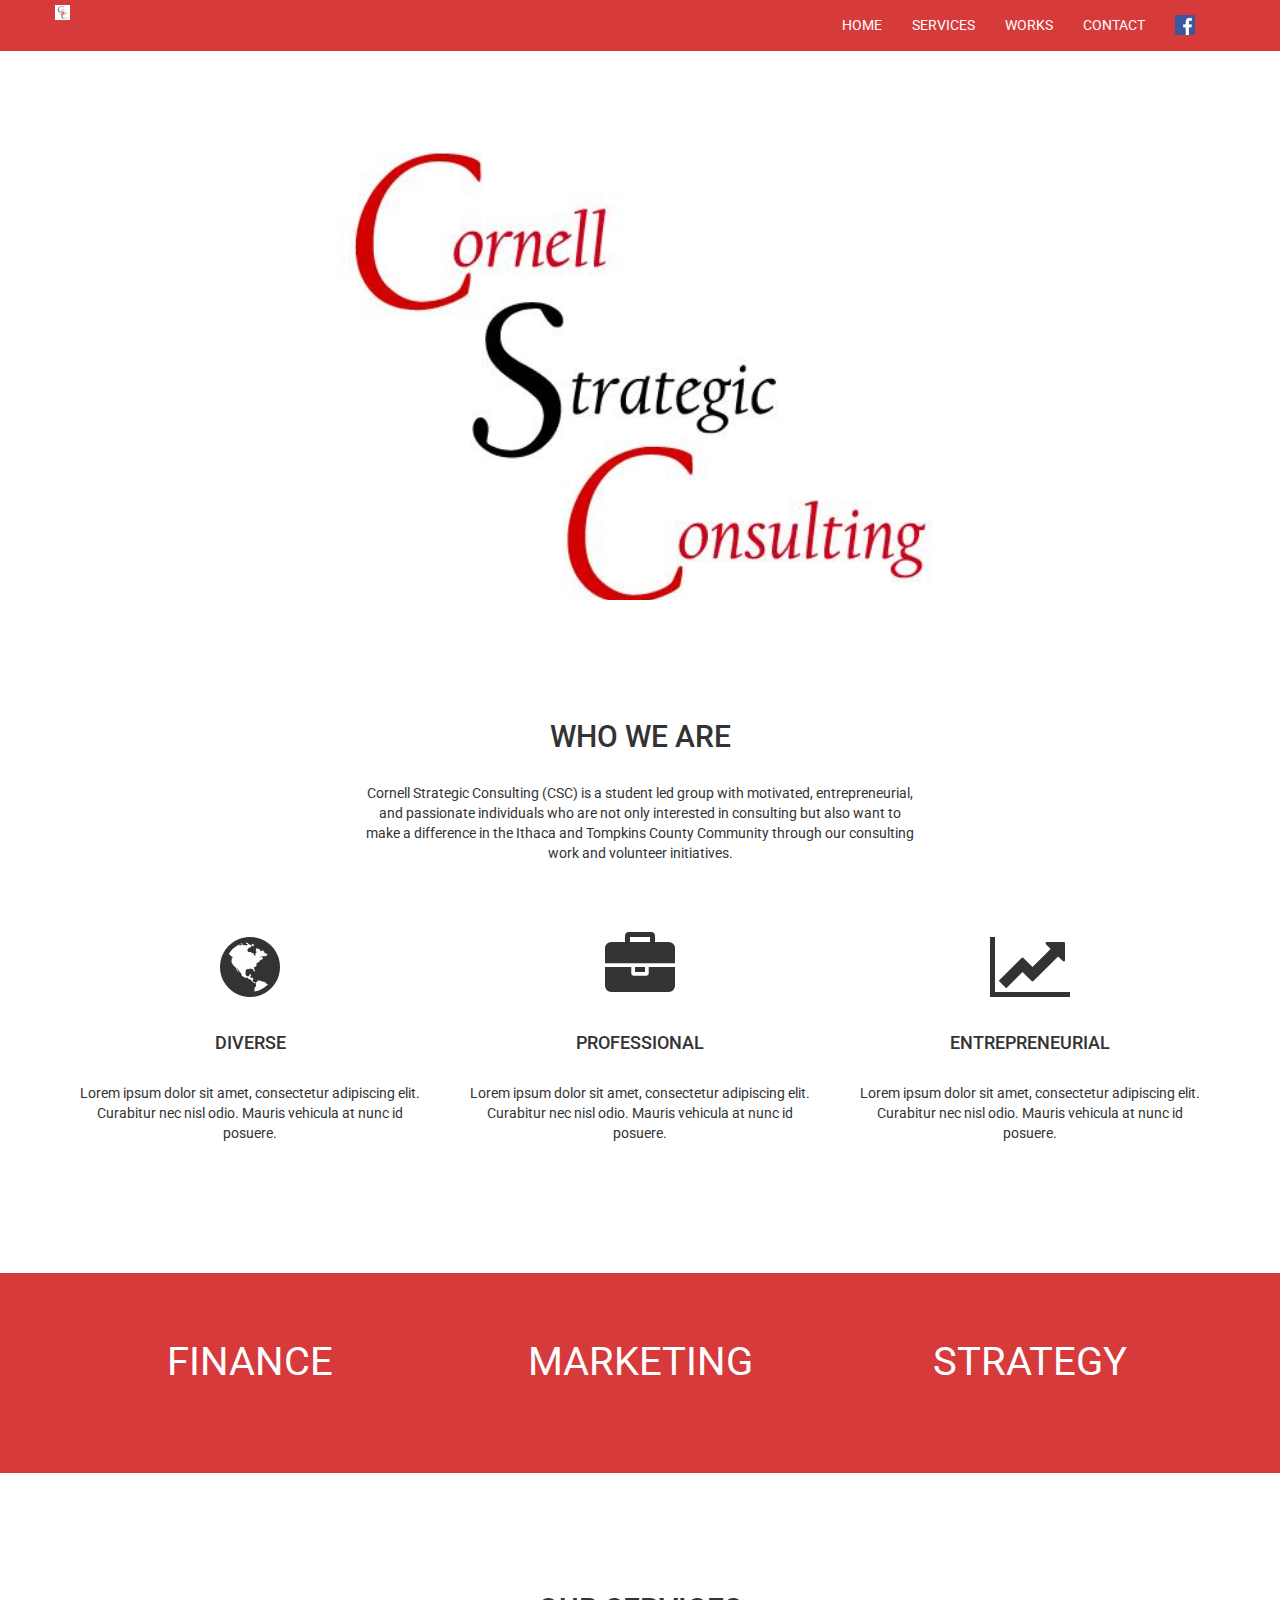
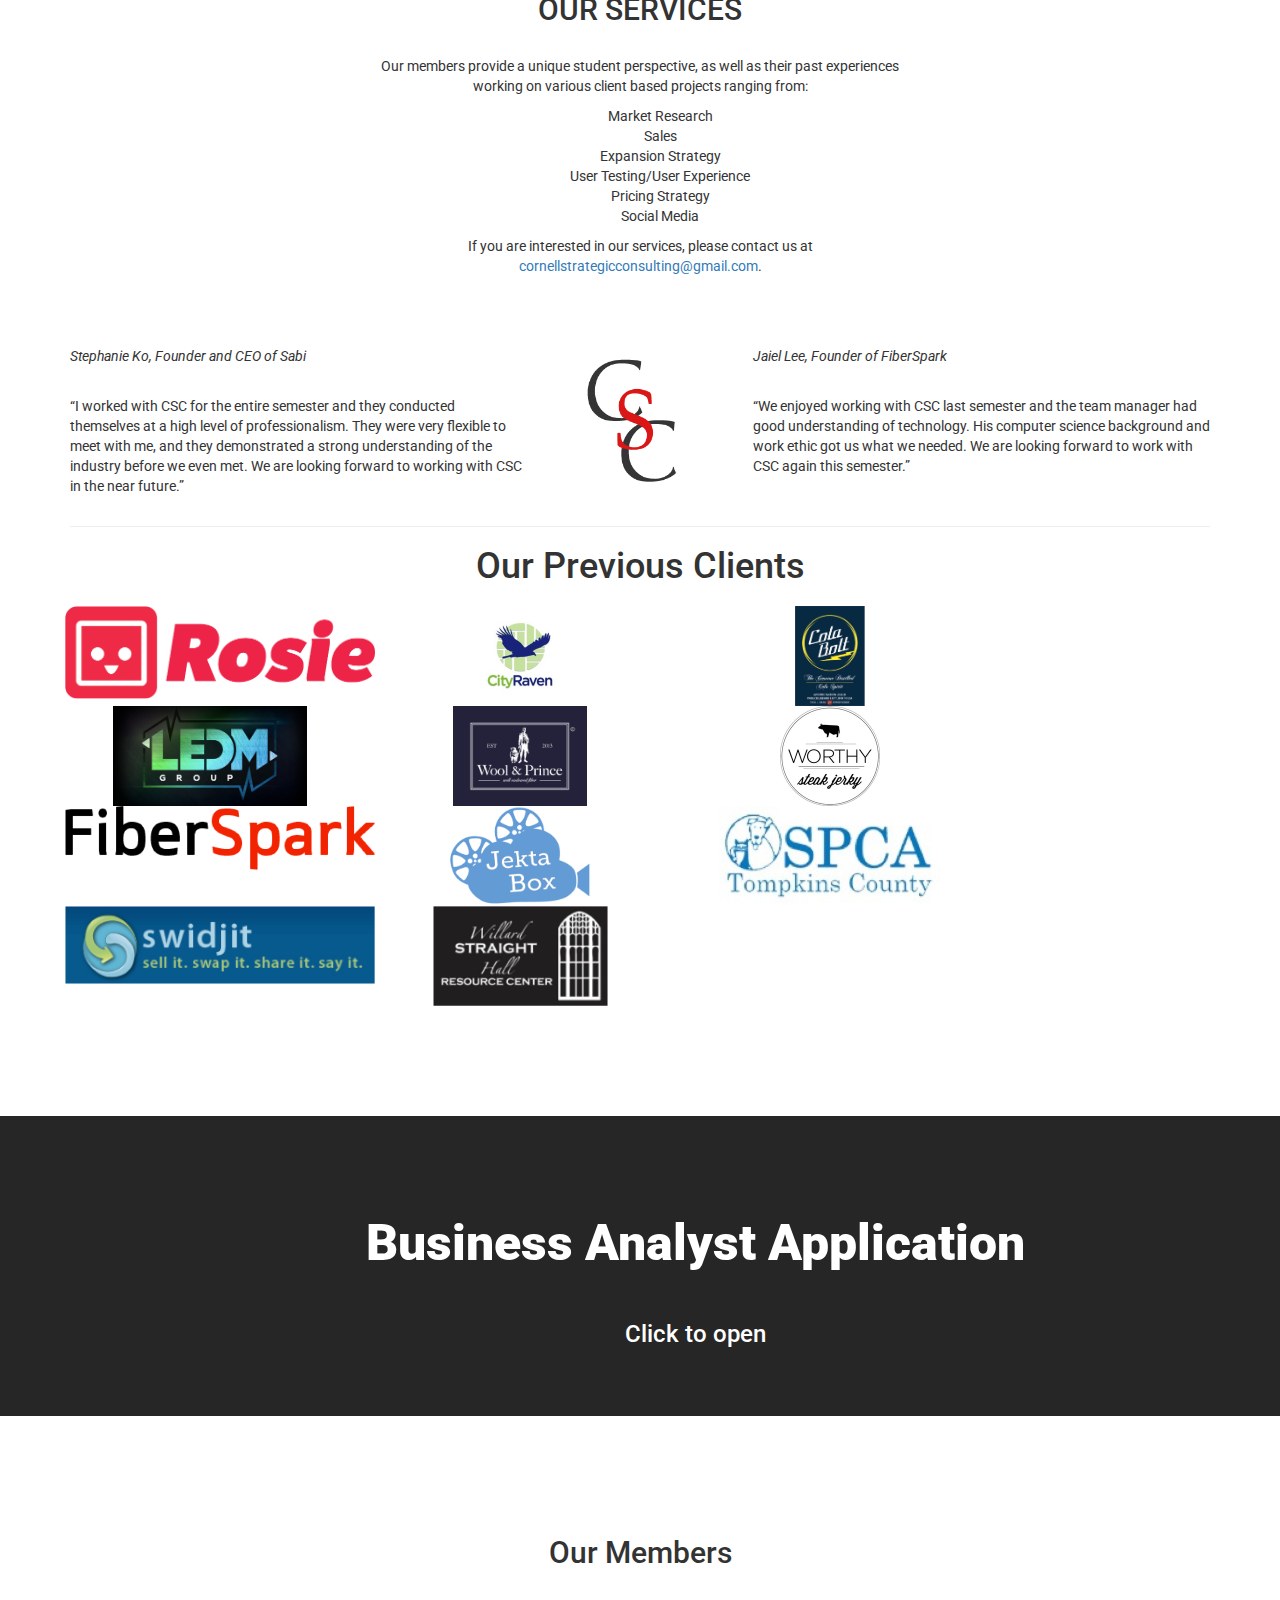
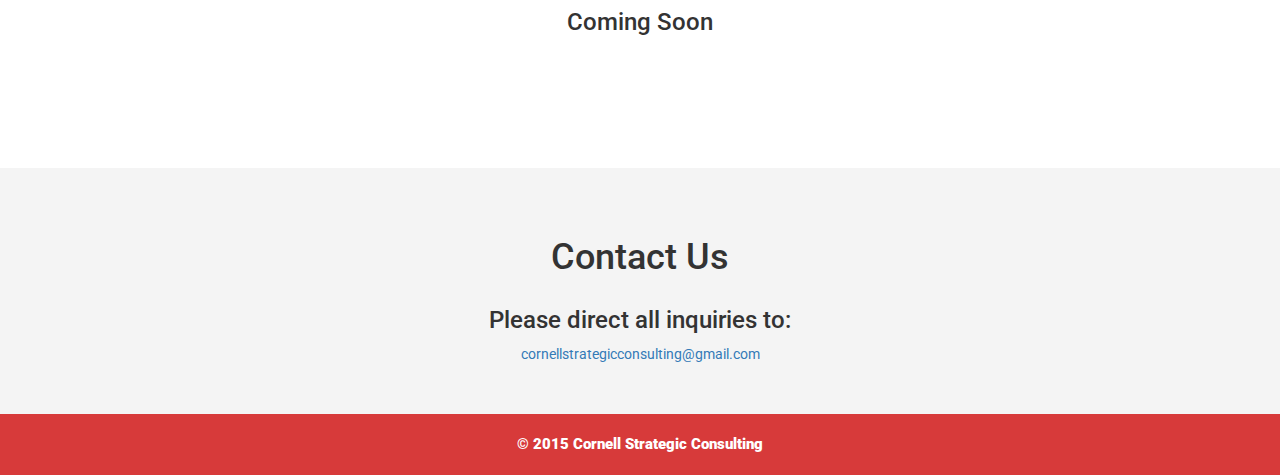
<file: index.html>
﻿<html>
<head>
    <meta charset="utf-8" />
    <meta name="viewport" content="width=device-width, initial-scale=1, maximum-scale=1" />
    <meta name="description" content="" />
    <meta name="author" content="" />
    <!--[if IE]>
        <meta http-equiv="X-UA-Compatible" content="IE=edge,chrome=1">
        <![endif]-->
    <title>Cornell Strategic Consulting</title>
    <!-- BOOTSTRAP STYLE SHEET -->
    <link href="assets/css/bootstrap.css" rel="stylesheet" />
    <!-- FONT AWESOME ICONS STYLE SHEET -->
    <link href="assets/css/font-awesome.css" rel="stylesheet" />
    <!-- CUSTOM STYLES -->
    <link href="assets/css/style.css" rel="stylesheet" />
	<!-- HTML5 Shiv and Respond.js for IE8 support of HTML5 elements and media queries -->
    <!-- WARNING: Respond.js doesn't work if you view the page via file:// -->
    <!--[if lt IE 9]>
        <script src="https://oss.maxcdn.com/libs/html5shiv/3.7.0/html5shiv.js"></script>
        <script src="https://oss.maxcdn.com/libs/respond.js/1.4.2/respond.min.js"></script>
    <![endif]-->


</head>
<body>
    <div class="navbar navbar-default navbar-fixed-top">
        <div class="container">
            <div class="navbar-header">
                <button type="button" class="navbar-toggle" data-toggle="collapse" data-target=".navbar-collapse">
                    <span class="icon-bar"></span>
                    <span class="icon-bar"></span>
                    <span class="icon-bar"></span>
                </button>
                <a class="navbar-brand" href="#">
                    <img src="assets/img/csc_short.png" alt="" class="img-responsive" />
                </a>
            </div>
            <div class="navbar-collapse collapse navbar-right scroll-me">
                <ul class="nav navbar-nav ">
                    <li><a href="#home">HOME</a></li>
                    <li><a href="#services">SERVICES</a></li>
                    <li><a href="#works">WORKS</a></li>
                    <li><a href="#contact">CONTACT</a></li>
                    <li><a href="https://www.facebook.com/CornellStrategicConsulting"><img src="assets/img/fb_logo.png"/></a></li>
                </ul>
            </div>

        </div>
    </div>
    <!-- NAVBAR CODE END -->
    <div id="home">
        

    </div>
    <!--HOME SECTION END  -->
    <section id="services">
        <div class="container">
            <div class="row text-center pad-bottom">
                <div class="col-md-6 col-md-offset-3 col-sm-6 col-sm-offset-3">
                    <h2 class="head-set">WHO WE ARE</h2>
                    <p>
                        Cornell Strategic Consulting (CSC) is a student led group with motivated, entrepreneurial, and passionate individuals who are not only interested in consulting but also want to make a difference in the Ithaca and Tompkins County Community through our consulting work and volunteer initiatives.
                    </p>
                </div>
            </div>
            <div class="row text-center">

                <div class="col-md-4 col-sm-4 col-xs-12">
                    <i class="fa fa-globe  fa-5x"></i>
                    <h4 class="head-set">DIVERSE</h4>
                    <p>
                        Lorem ipsum dolor sit amet, consectetur adipiscing elit.
                         Curabitur nec nisl odio. Mauris vehicula at nunc id posuere.
                    </p>
                </div>
                <div class="col-md-4 col-sm-4 col-xs-12">
                    <i class="fa fa-briefcase  fa-5x"></i>
                    <h4 class="head-set">PROFESSIONAL</h4>
                    <p>
                        Lorem ipsum dolor sit amet, consectetur adipiscing elit.
                         Curabitur nec nisl odio. Mauris vehicula at nunc id posuere.
                    </p>
                </div>
                <div class="col-md-4 col-sm-4 col-xs-12">
                    <i class="fa fa-line-chart  fa-5x"></i>
                    <h4 class="head-set">ENTREPRENEURIAL</h4>
                    <p>
                        Lorem ipsum dolor sit amet, consectetur adipiscing elit.
                         Curabitur nec nisl odio. Mauris vehicula at nunc id posuere.
                    </p>
                </div>
            </div>
        </div>
    </section>
    <!--SERVICES SECTION END  -->
    <div class="parallax-like">
        <div class="overlay">
            <div class="container">
                <div class="row text-center">
                    <div class="col-lg-4 col-md-4 col-sm-4">
                        <div>
                            <strong></strong>
                            <p>
                                FINANCE
                            </p>
                        </div>
                    </div>
                    <div class="col-lg-4 col-md-4 col-sm-4">
                        <div>
                            <strong></strong>
                            <p>
                                MARKETING
                            </p>
                        </div>
                    </div>
                    <div class="col-lg-4 col-md-4 col-sm-4 ">
                        <div>
                            <strong></strong>
                            <p>
                                STRATEGY
                            </p>
                        </div>
                    </div>

                </div>
            </div>
        </div>
    </div>
    <!-- BEGIN SERVICES -->
    <section id="works">
        <div class="container">
            <div class="row text-center pad-bottom">
                <div class="col-md-6 col-md-offset-3 col-sm-6 col-sm-offset-3">
                    <h2 class="head-set">OUR SERVICES</h2>
                    <p>
                        Our members provide a unique student perspective, as well as their past experiences working on various client based projects ranging from:
                    </p>
                    <ul>
                        <li>Market Research</li>
                        <li>Sales</li>
                        <li>Expansion Strategy</li>
                        <li>User Testing/User Experience</li>
                        <li>Pricing Strategy</li>
                        <li>Social Media</li>
                    </ul>
                    <p> 
                        If you are interested in our services, please contact us at <a href="mailto:cornellstrategicconsulting@gmail.com">cornellstrategicconsulting@gmail.com</a>.
                    </p>
                </div>
            </div>

            <div class="row" id="client_testimonials">
                <div class="col-md-5">
                    <p><i>Stephanie Ko, Founder and CEO of Sabi</i></p>
                    <br/>
                    <p>“I worked with CSC for the entire semester and they conducted themselves at a high level of professionalism.  They were very flexible to meet with me, and they demonstrated a strong understanding of the industry before we even met.  We are looking forward to working with CSC in the near future.”</p>
                </div>
                <div class="col-md-2">
                    <img src="assets/img/csc_short.png" id="csc_logo">
                </div>
                <div class="col-md-5">
                    <p><i>Jaiel Lee, Founder of FiberSpark</i></p>
                    <br/>
                    <p>“We enjoyed working with CSC last semester and the team manager had good understanding of technology. His computer science background and work ethic got us what we needed. We are looking forward to work with CSC again this semester.”</p>
                </div>
            </div>
            
            <hr>

            <div id="clientlogos">
                <h1>Our Previous Clients</h1>
                <div class="row">
                    <div class="col-md-4 logo-wrapper"><img src="assets/img/project_logos/Rosie.png" /></div>
                    <div class="col-md-4 logo-wrapper"><img src="assets/img/project_logos/City_Raven.jpg"/></div>
                    <div class="col-md-4 logo-wrapper"><img src="assets/img/project_logos/Cola_Bolt.png"/></div>
                </div>
                <div class="row">
                    <div class="col-md-4 logo-wrapper"><img src="assets/img/project_logos/LEDM_Group.png"></div>
                    <div class="col-md-4 logo-wrapper"><img src="assets/img/project_logos/Wool_and_Prince.jpg"></div>
                    <div class="col-md-4 logo-wrapper"><img src="assets/img/project_logos/Worthy_Jerky.png"></div>
                </div>
                <div class="row">
                    <div class="col-md-4 logo-wrapper"><img src="assets/img/project_logos/Fiberspark.png"></div>
                    <div class="col-md-4 logo-wrapper"><img src="assets/img/project_logos/Jekta_Box.png"></div>
                    <div class="col-md-4 logo-wrapper"><img src="assets/img/project_logos/SPCA.png"></div>
                </div>
                <div class="row">
                    <div class="col-md-6 logo-wrapper"><img src="assets/img/project_logos/Swidgit.png"></div>
                    <div class="col-md-6 logo-wrapper"><img src="assets/img/project_logos/WSHRC.png"></div>
                </div>
            <!--
                <div class="col-md-4 col-sm-4 ">
                    <div class="alert alert-info">
                        <img src="assets/img/1.jpg" class="img-responsive " alt="" />

                        <h3>Project Title Here</h3>
                        <h5><a href="#"><strong>Click Here</strong> </a>to go to the project</h5>
                    </div>

                </div>
                <div class="col-md-4 col-sm-4 ">
                    <div class="alert alert-danger">
                        <img src="assets/img/2.jpg" class="img-responsive " alt="" />

                        <h3>Project Title Here</h3>
                        <h5><a href="#"><strong>Click Here</strong> </a>to go to the project</h5>
                    </div>

                </div>
                <div class="col-md-4 col-sm-4 ">
                    <div class="alert alert-success">
                        <img src="assets/img/3.jpg" class="img-responsive " alt="" />

                        <h3>Project Title Here</h3>
                        <h5><a href="#"><strong>Click Here</strong> </a>to go to the project</h5>
                    </div>

                </div>
                -->

            </div>
        </div>
    </section>

    <!-- END SERVICES SECTION -->


    <!--  ANALYST APPLICATION SECTION  -->
    <div id="analyst-app">
        <!-- change https://www.youtube.com/watch?v=Ycv5fNd4AeM to your youtube url-->
        <div class="overlay">
            <div class="container">
                <div class="row text-center col-md-offset-1" id="expandheader">
                    <h1>Business Analyst Application</h1>
                    <h3 id="expandinstructions">Click to open</h3>
                </div>
                <div class="col-md-1"> <!-- filler to push next div to the right -->
                </div>
                <div id="expandcontent" class="col-md-10">
                    <div class="row text-left">
                        <p>All new members will join as Business Analysts after a short training program. After their first semester, consultants will have the opportunity to become Project Managers and run for the Executive Board. Please fill out the application below if you are interested in applying for our Business Analyst program.</p>
                        <p>Note: One application per NetID. All fields including the resume are required. Please name your resume file as "FirstName_LastName". If you encounter any issues or need to revise your application, please email <a href="mailto:cornellstrategicconsulting@gmail.com">cornellstrategicconsulting@gmail.com</a>.</p>
                        <p>We will email you at your Cornell email address via your given NetID.</p>
                    </div>
                    <div class="row text-left">
                        <form id="application" class="form-horizontal" role="form" enctype="multipart/form-data">
                            <div class="form-group">
                                <label for="firstname" class="col-sm-2">First Name:</label>
                                <div class="col-sm-10">
                                    <input type="text" class="form-control" id="firstname">
                                </div>
                            </div>
                            <div class="form-group">
                                <label for="lastname" class="col-sm-2">Last Name:</label>
                                <div class="col-sm-10">
                                    <input type="text" class="form-control" id="lastname">
                                </div>
                            </div>
                            <div class="form-group">
                                <label for="netid" class="col-sm-2">NetID</label>
                                <div class="col-sm-10">
                                    <input type="text" class="form-control" id="netid">
                                </div>
                            </div>
                            <div class="form-group">
                                <label for="schoolyear" class="col-sm-2">Year:</label>
                                <div class="col-sm-10">
                                    <input type="radio" name="year" value="Freshman"> Freshman
                                    <input type="radio" name="year" value="Sophomore"> Sophomore
                                    <input type="radio" name="year" value="Junior"> Junior
                                    <input type="radio" name="year" value="Senior"> Senior
                                </div>
                            </div>
                            <div class="form-group">
                                <label for="college" class="col-sm-2">College:</label>
                                <div class="col-sm-10">
                                    <input type="radio" name="college" value="Arts"> Arts &amp; Sciences
                                    <input type="radio" name="college" value="Eng"> Engineering
                                    <input type="radio" name="college" value="CALS"> CALS
                                    <input type="radio" name="college" value="ILR"> ILR
                                    <input type="radio" name="college" value="HA"> Hotel Administration
                                    <input type="radio" name="college" value="HE"> Human Ecology
                                    <input type="radio" name="college" value="ARCH"> Architecture
                                </div>
                            </div>
                            <div class="form-group">
                                <label for="major" class="col-sm-2">Major:</label>
                                <div class="col-sm-10">
                                    <input type="text" class="form-control" id="major">
                                </div>
                            </div>
                            <div class="form-group">
                                <label for="gpa" class="col-sm-2">GPA:</label>
                                <div class="col-sm-10">
                                    <input type="text" class="form-control" id="gpa">
                                </div>
                            </div>
                            <div class="form-group">
                                <label for="resumefile" class="col-sm-2">Please upload your resume: </label>
                                <div class="col-sm-10">
                                    <input type="file" id="resumefile">
                                </div>
                            </div>
                            <div id="buttonwrapper" class="text-center">
                                <button type="submit" id="submit" class="btn btn-default">Submit</button>
                            </div>
                        </form>
                    </div>
                </div>
            </div>
        </div>

    </div>
    <!-- ANALYST APPLICATION END-->


    <!-- BEGIN MEMBER BIOS -->
    <section id="bios">
        <div class="container">
            <div class="row">
                <div class="row text-center">
                    <h2 class="head-set">Our Members</h2>
                    <h3>Coming Soon</h3>
                </div>

                <div id="member-bios-wrapper">
                    <div id="member-bios-eboard">
                        <div class="row">
                            <div class="member-eboard col-md-4">
                            </div>
                            <div class="member-eboard col-md-4">
                            </div>
                        </div>
                    </div>
                    <div id="member-bios-pm">
                        <div class="row">

                        </div>
                    </div>
                    <div id="member-bios-analysts">
                        <div class="row">
                            <div class="member-analyst col-md-4">
                            </div>
                        </div>
                    </div>
                </div>
            </div>
        </div>
    </section>
    <!-- CONTACT SECTION END-->
    <section id="clients">
    <div class="container">
        <div class="row">
            <h1>Contact Us</h1>
        </div>
        <div class="row text-center">
            <h3>Please direct all inquiries to:</h3>
            <a href="mailto:cornellstrategicconsulting@gmail.com">cornellstrategicconsulting@gmail.com</a>
        </div>

    </div>
    </section>
    <!-- CLIENTS SECTION END-->
    <footer>
        © 2015 Cornell Strategic Consulting
    </footer>
    <!-- FOOTER SECTION END-->
    <!-- REQUIRED SCRIPTS FILES -->
    <!-- CORE JQUERY FILE -->
    <script src="assets/js/jquery-1.11.1.js"></script>
    <!-- REQUIRED BOOTSTRAP SCRIPTS -->
    <script src="assets/js/bootstrap.js"></script>
    <!-- BACKGROUND VIDEO PLUGIN  -->
    <script src="assets/js/jquery.mb.YTPlayer.js"></script>
    <!-- SCROLLING SCRIPTS PLUGIN  -->
    <script src="assets/js/jquery.easing.min.js"></script>
    <!-- CUSTOM SCRIPTS   -->
    <script src="assets/js/custom.js"></script>

</body>

</html>
</file>
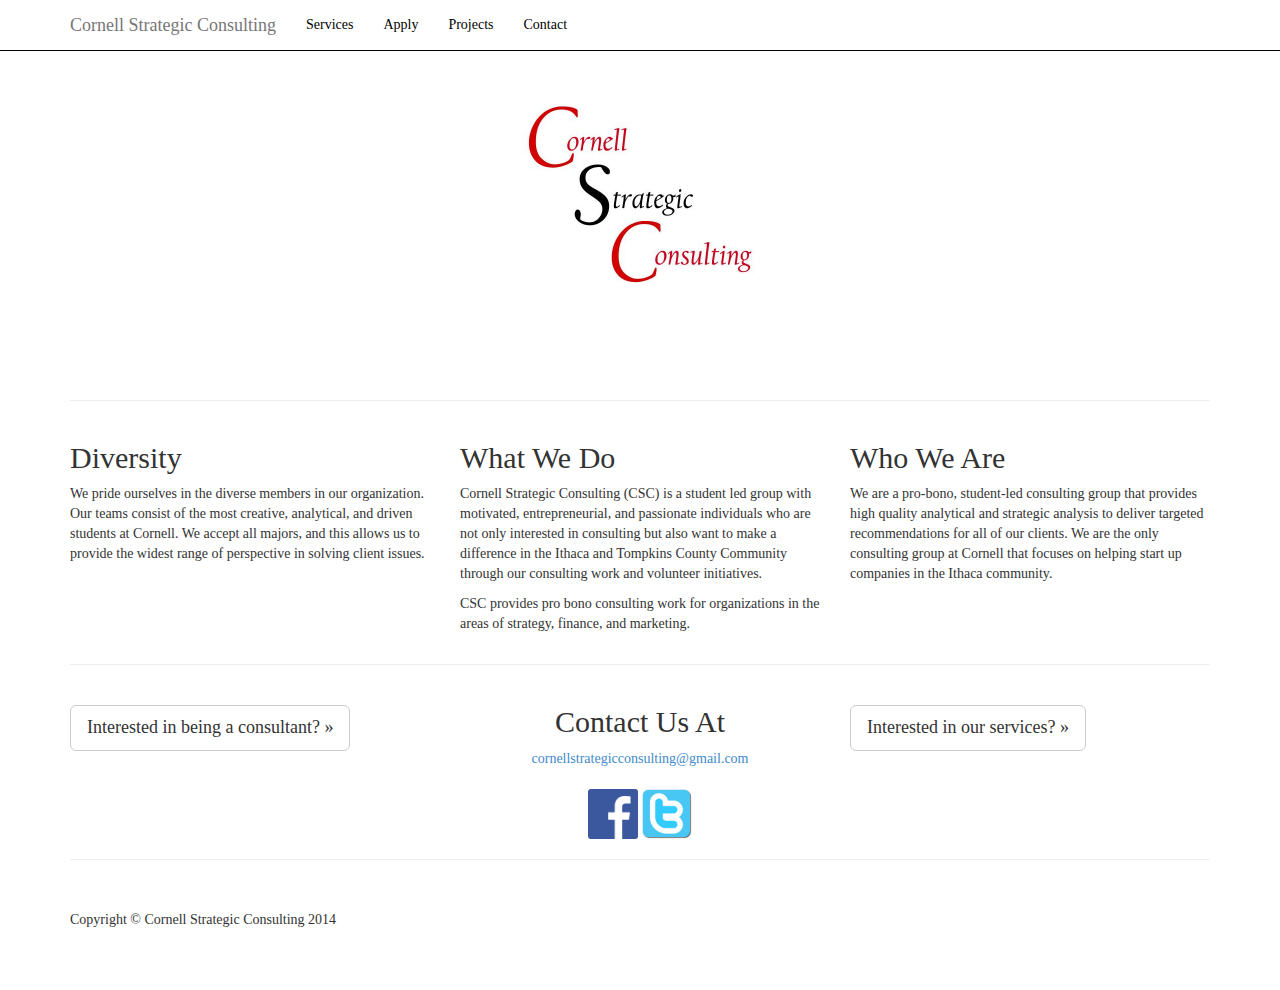
<file: archive/index.html>
<!DOCTYPE html>
<html lang="en">

<head>

    <meta charset="utf-8">
    <meta http-equiv="X-UA-Compatible" content="IE=edge">
    <meta name="viewport" content="width=device-width, initial-scale=1">
    <meta name="description" content="">
    <meta name="author" content="">

    <title>Cornell Strategic Consulting</title>

    <!-- Bootstrap Core CSS -->
    <link href="css/bootstrap.min.css" rel="stylesheet">

    <!-- Custom CSS -->
    <link href="css/business-frontpage.css" rel="stylesheet">

    <link rel="shortcut icon" href="images/favicon.ico" type="image/x-icon">
    <link rel="icon" href="images/favicon.ico" type="image/x-icon">

    <!-- HTML5 Shim and Respond.js IE8 support of HTML5 elements and media queries -->
    <!-- WARNING: Respond.js doesn't work if you view the page via file:// -->
    <!--[if lt IE 9]>
        <script src="https://oss.maxcdn.com/libs/html5shiv/3.7.0/html5shiv.js"></script>
        <script src="https://oss.maxcdn.com/libs/respond.js/1.4.2/respond.min.js"></script>
    <![endif]-->

</head>

<body>

    <!-- Navigation -->
    <nav class="navbar navbar-inverse navbar-fixed-top" role="navigation">
        <div class="container">
            <!-- Brand and toggle get grouped for better mobile display -->
            <div class="navbar-header">
                <button type="button" class="navbar-toggle" data-toggle="collapse" data-target="#bs-example-navbar-collapse-1">
                    <span class="sr-only">Toggle navigation</span>
                    <span class="icon-bar"></span>
                    <span class="icon-bar"></span>
                    <span class="icon-bar"></span>
                </button>
                <a class="navbar-brand" href="index">
                    Cornell Strategic Consulting
                </a>
            </div>
            <!-- Collect the nav links, forms, and other content for toggling -->
            <div class="collapse navbar-collapse" id="bs-example-navbar-collapse-1">
                <ul class="nav navbar-nav">
                    <li>
                        <a href="services">Services</a>
                    </li>
                    <li>
                        <a href="apply">Apply</a>
                    </li>
                    <li>
                        <a href="projects">Projects</a>
                    </li>
                    <li>
                        <a href="contact">Contact</a>
                    </li>

                </ul>
            </div>
            <!-- /.navbar-collapse -->
        </div>
        <!-- /.container -->
    </nav>

    <!-- Image Background Page Header -->
    <!-- Note: The background image is set within the business-casual.css file. -->
    <header class="jumbotron" id="business-header">
        
        <div class="row">
            <div class="col-lg-12">
                <!--<h1 class="tagline">Cornell Strategic Consulting</h1>-->
            </div>
        </div>
        
    </header>

    <!-- Page Content -->
    <div class="container">

        <hr>

        <div class="row">
            <div class="col-sm-4">
                <!--<img class="img-circle img-responsive img-center" src="http://placehold.it/300x300" alt="">-->
                <h2>Diversity</h2>
                <p>We pride ourselves in the diverse members in our organization. Our teams consist of the most creative, analytical, and driven students at Cornell. We accept all majors, and this allows us to provide the widest range of perspective in solving client issues.</p>
            </div>
            <div class="col-sm-4">
                <h2>What We Do</h2>
                <p>Cornell Strategic Consulting (CSC) is a student led group with motivated, entrepreneurial, and passionate individuals who are not only interested in consulting but also want to make a difference in the Ithaca and Tompkins County Community through our consulting work and volunteer initiatives. </p>
                <p>CSC provides pro bono consulting work for organizations in the areas of strategy, finance, and marketing.</p>
                
            </div>
            <div class="col-sm-4">
                <!--<img class="img-circle img-responsive img-center" src="http://placehold.it/300x300" alt="">-->
                <h2>Who We Are</h2>
                <p>We are a pro-bono, student-led consulting group that provides high quality analytical and strategic analysis to deliver targeted recommendations for all of our clients. We are the only consulting group at Cornell that focuses on helping start up companies in the Ithaca community.</p>
            </div>
            
        </div>
        <!-- /.row -->

        <hr>

        <div class="row">
            <div class="col-sm-4">
                <br/>
                <a class="btn btn-default btn-lg" href="apply.html">Interested in being a consultant? &raquo;</a>
            </div>
            <div class="col-sm-4" style="text-align:center;">
                <h2>Contact Us At</h2>
                <a href="mailto:cornellstrategicconsulting@gmail.com">cornellstrategicconsulting@gmail.com</a> 
                <br/><br/>
                <a href="https://www.facebook.com/CornellStrategicConsulting"><img class="social" src="images/fb_logo.png"></a>
                <a href="http://www.twitter.com"><img class="social" src="images/Twitter-Logo1.png"></a>
            </div>
            <div class="col-sm-4">
                <br/>
                <a class="btn btn-default btn-lg" href="services.html">Interested in our services? &raquo;</a>
            </div>
            
            <!--<div class="col-sm-4">
                <img class="img-circle img-responsive img-center" src="http://placehold.it/300x300" alt="">
                <h2>Marketing Box</h2>
                <p>Donec id elit non mi porta gravida at eget metus. Fusce dapibus, tellus ac cursus commodo, tortor mauris condimentum nibh, ut fermentum massa justo sit amet risus. Etiam porta sem malesuada magna mollis euismod. Donec sed odio dui.</p>
            </div>-->
        </div>
        <!-- /.row -->

        <hr>

        <!-- Footer -->
        <footer>
            <div class="row">
                <div class="col-lg-12">
                    <p>Copyright &copy; Cornell Strategic Consulting 2014</p>
                </div>
            </div>
            <!-- /.row -->
        </footer>

    </div>
    <!-- /.container -->

    <!-- jQuery Version 1.11.0 -->
    <script src="js/jquery-1.11.0.js"></script>

    <!-- Bootstrap Core JavaScript -->
    <script src="js/bootstrap.min.js"></script>

</body>

</html>
</file>
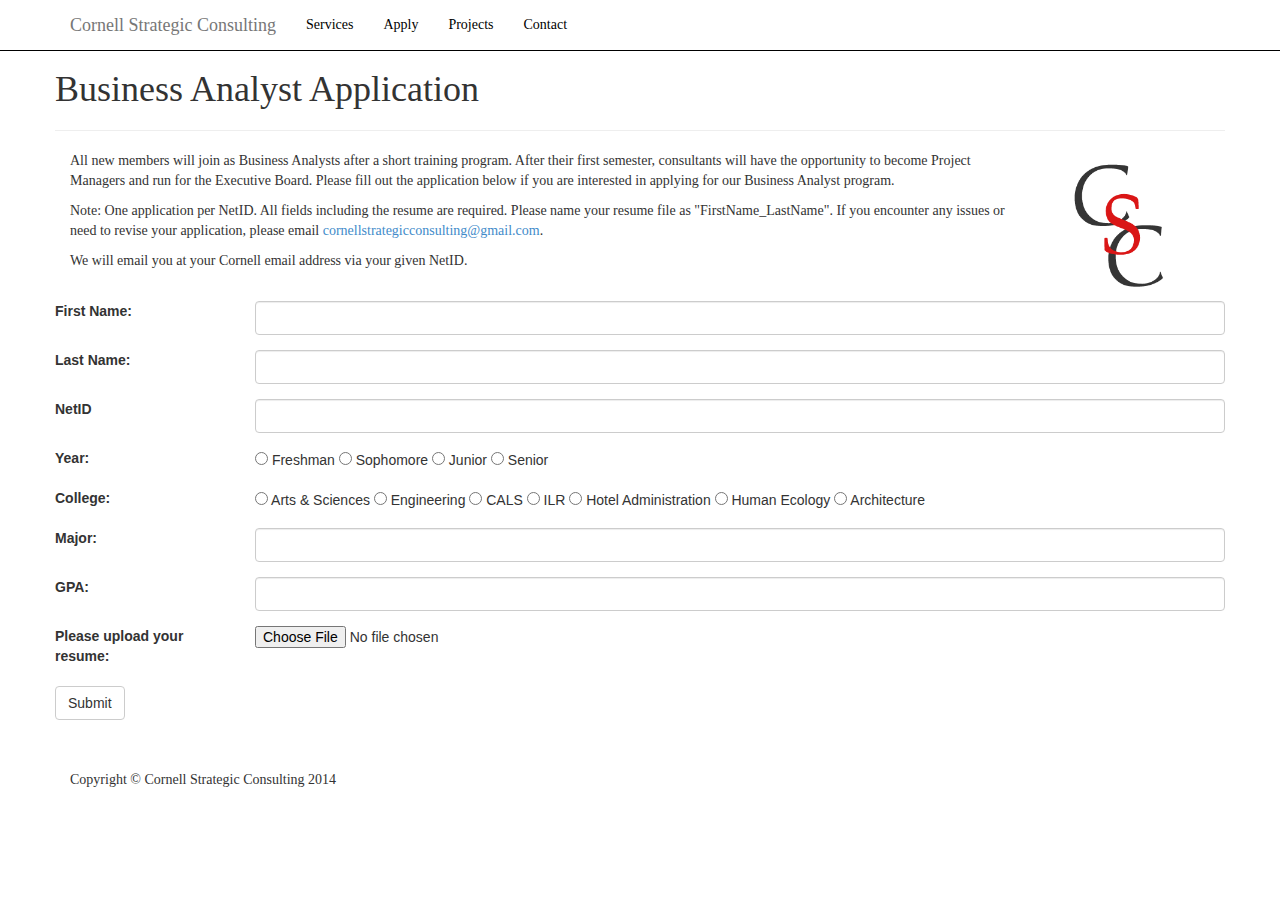
<file: archive/apply.html>
<!DOCTYPE html>
<html lang="en">

<head>

    <meta charset="utf-8">
    <meta http-equiv="X-UA-Compatible" content="IE=edge">
    <meta name="viewport" content="width=device-width, initial-scale=1">
    <meta name="description" content="">
    <meta name="author" content="">

    <title>Cornell Strategic Consulting</title>

    <!-- Bootstrap Core CSS -->
    <link href="css/bootstrap.min.css" rel="stylesheet">

    <!-- Custom CSS -->
    <link href="css/business-frontpage.css" rel="stylesheet">

    <link rel="shortcut icon" href="images/favicon.ico" type="image/x-icon">
    <link rel="icon" href="images/favicon.ico" type="image/x-icon">

    <!-- HTML5 Shim and Respond.js IE8 support of HTML5 elements and media queries -->
    <!-- WARNING: Respond.js doesn't work if you view the page via file:// -->
    <!--[if lt IE 9]>
        <script src="https://oss.maxcdn.com/libs/html5shiv/3.7.0/html5shiv.js"></script>
        <script src="https://oss.maxcdn.com/libs/respond.js/1.4.2/respond.min.js"></script>
    <![endif]-->

</head>

<body>

    <!-- Navigation -->
    <nav class="navbar navbar-inverse navbar-fixed-top" role="navigation">
        <div class="container">
            <!-- Brand and toggle get grouped for better mobile display -->
            <div class="navbar-header">
                <button type="button" class="navbar-toggle" data-toggle="collapse" data-target="#bs-example-navbar-collapse-1">
                    <span class="sr-only">Toggle navigation</span>
                    <span class="icon-bar"></span>
                    <span class="icon-bar"></span>
                    <span class="icon-bar"></span>
                </button>
                <a class="navbar-brand" href="index">
                    Cornell Strategic Consulting
                </a>
            </div>
            <!-- Collect the nav links, forms, and other content for toggling -->
            <div class="collapse navbar-collapse" id="bs-example-navbar-collapse-1">
                <ul class="nav navbar-nav">
                    <li>
                        <a href="services">Services</a>
                    </li>
                    <li>
                        <a href="apply">Apply</a>
                    </li>
                    <li>
                        <a href="projects">Projects</a>
                    </li>
                    <li>
                        <a href="contact">Contact</a>
                    </li>

                </ul>
            </div>
            <!-- /.navbar-collapse -->
        </div>
        <!-- /.container -->
    </nav>

    <!-- Page Content -->
    <div class="container">
        <div class="row">
            <h1>Business Analyst Application</h1>
            <hr>
        </div>
        <div class="row">
            <div class="col-md-10">
                <p>All new members will join as Business Analysts after a short training program. After their first semester, consultants will have the opportunity to become Project Managers and run for the Executive Board. Please fill out the application below if you are interested in applying for our Business Analyst program.</p>
                <p>Note: One application per NetID. All fields including the resume are required. Please name your resume file as "FirstName_LastName". If you encounter any issues or need to revise your application, please email <a href="mailto:cornellstrategicconsulting@gmail.com">cornellstrategicconsulting@gmail.com</a>.</p>
                <p>We will email you at your Cornell email address via your given NetID.</p>
            </div>
            <div class="col-md-2">
                <img src="images/csc_short.png" id="csc_logo">
            </div>
        </div>
        <div class="row">
            <form id="application" class="form-horizontal" role="form" enctype="multipart/form-data">
                <div class="form-group">
                    <label for="firstname" class="col-sm-2">First Name:</label>
                    <div class="col-sm-10">
                        <input type="text" class="form-control" id="firstname">
                    </div>
                </div>
                <div class="form-group">
                    <label for="lastname" class="col-sm-2">Last Name:</label>
                    <div class="col-sm-10">
                        <input type="text" class="form-control" id="lastname">
                    </div>
                </div>
                <div class="form-group">
                    <label for="netid" class="col-sm-2">NetID</label>
                    <div class="col-sm-10">
                        <input type="text" class="form-control" id="netid">
                    </div>
                </div>
                <div class="form-group">
                    <label for="schoolyear" class="col-sm-2">Year:</label>
                    <div class="col-sm-10">
                        <input type="radio" name="year" value="Freshman"> Freshman
                        <input type="radio" name="year" value="Sophomore"> Sophomore
                        <input type="radio" name="year" value="Junior"> Junior
                        <input type="radio" name="year" value="Senior"> Senior
                    </div>
                </div>
                <div class="form-group">
                    <label for="college" class="col-sm-2">College:</label>
                    <div class="col-sm-10">
                        <input type="radio" name="college" value="Arts"> Arts &amp; Sciences
                        <input type="radio" name="college" value="Eng"> Engineering
                        <input type="radio" name="college" value="CALS"> CALS
                        <input type="radio" name="college" value="ILR"> ILR
                        <input type="radio" name="college" value="HA"> Hotel Administration
                        <input type="radio" name="college" value="HE"> Human Ecology
                        <input type="radio" name="college" value="ARCH"> Architecture
                    </div>
                </div>
                <div class="form-group">
                    <label for="major" class="col-sm-2">Major:</label>
                    <div class="col-sm-10">
                        <input type="text" class="form-control" id="major">
                    </div>
                </div>
                <div class="form-group">
                    <label for="gpa" class="col-sm-2">GPA:</label>
                    <div class="col-sm-10">
                        <input type="text" class="form-control" id="gpa">
                    </div>
                </div>
                <div class="form-group">
                    <label for="resumefile" class="col-sm-2">Please upload your resume: </label>
                    <div class="col-sm-10">
                        <input type="file" id="resumefile">
                    </div>
                </div>
                <button type="submit" id="submit" class="btn btn-default">Submit</button>
            </form>
        </div>
        <!--<div class="row">
            <iframe src="https://docs.google.com/forms/d/10xCeCTz-pww_9M0TbVt4ygf0zzEfruQeV8iwJzonUbk/viewform?embedded=true" width="760" height="1200" frameborder="0" marginheight="0" marginwidth="0">Loading...</iframe>
        </div>-->




    <!-- Footer -->
        <footer>
            <div class="row">
                <div class="col-lg-12">
                    <p>Copyright &copy; Cornell Strategic Consulting 2014</p>
                </div>
            </div>
            <!-- /.row -->
        </footer>

    </div>
    <!-- /.container -->

    <script src="https://code.jquery.com/jquery-2.1.3.min.js"></script>

    <!-- Bootstrap Core JavaScript -->
    <script src="js/bootstrap.min.js"></script>


    <script>
        var applicationIsOpen = false;


        var resume; //uploaded resume
        $("#resumefile").on('change', function(e){
            resume = e.target.files[0];
        });

        $(document).ready(function(){
            //can't submit form by pressing enter
            $(window).keydown(function(event){
                if(event.keyCode == 13) {
                  event.preventDefault();
                  return false;
                }
            });

            $("#application").submit(function(e){
                e.preventDefault();

                if(confirm("Are you sure you want to submit?")){
                    var firstname = $("#firstname").val();
                    var lastname = $("#lastname").val();
                    var netid = $("#netid").val();
                    var year = $("input[name=year]:checked").val();
                    var college = $("input[name=college]:checked").val();
                    var major = $("#major").val();
                    var gpa = $("#gpa").val();

                    if(!applicationIsOpen){
                        alert("We're sorry, but the application deadline has passed. Please stay tuned for next semester's applications!");
                    }

                    else if(validateForm()){ //if form passes validation
                        //create formData object
                        var data = new FormData();
                        data.append("firstname", firstname);
                        data.append("lastname", lastname);
                        data.append("netid", netid);
                        data.append("year", year);
                        data.append("college", college);
                        data.append("major", major);
                        data.append("gpa", gpa);

                        data.append("resume", resume);

                        $.ajax({
                            url: 'apply.php',
                            type: 'POST',
                            enctype: 'multipart/form-data',
                            data: data,
                            cache: false,
                            processData: false,
                            contentType: false,
                            success: function(data){
                                console.log(data);
                                if(data.file_upload_status != 'success'){
                                    alert("Your file may not have uploaded correctly. Please contact us at cornellstrategicconsulting@gmail.com.");
                                }
                                if(data.applicant_status != 'success'){
                                    alert("Your application may not have been saved. Please try again in a few minutes, or contact us at cornellstrategicconsulting@gmail.com.");
                                }
                                else{
                                    applicationSuccess();
                                }
                            },
                            error: function(jqXHR, textStatus, errorThrown){
                                console.log("php returned error to ajax call");
                                console.log(textStatus);
                                console.log(errorThrown);
                                alert("Server error. Your application may not have been saved. Please try again in a few minutes or contact us at cornellstrategicconsulting@gmail.com.");
                            }
                        });
                    }
                }

                function applicationSuccess(){
                    alert("Thanks for applying! You should receive a confirmation email, and you will hear back from us shortly.");
                    $("#application")[0].reset();
                }

                function validateForm(){
                    if(firstname == '' || lastname == ''){
                        alert("Please fill out first name and/or last name.");
                        return false;
                    }
                    if(netid == ''){
                        alert("Please fill out a NetID");
                        return false;
                    }
                    if(year == undefined){
                        alert("Please select your year.");
                        return false;
                    }
                    if(college == undefined){
                        alert("Please select your college.");
                        return false;
                    }
                    if(major == ''){
                        alert("Please fill out your major.");
                        return false;
                    }
                    if(gpa == ''){
                        alert("Please indicate your GPA.");
                        return false;
                    }
                    if(firstname.length > 50 || lastname.length > 50){
                        alert("Please keep both first and last name under 50 characters.");
                        return false;
                    }
                    if(netid.length > 10){
                        alert("Please keep netID length under 10 characters");
                        return false;
                    }
                    if(major.length > 50){
                        alert("Please keep major length under 50 characters");
                        return false;
                    }
                    if(gpa.length > 10){
                        alert("Please keep GPA length under 10 characters.");
                        return false;
                    }

                    return true;
                }
                

            })
        })


    </script>
</body>

</html>
</file>
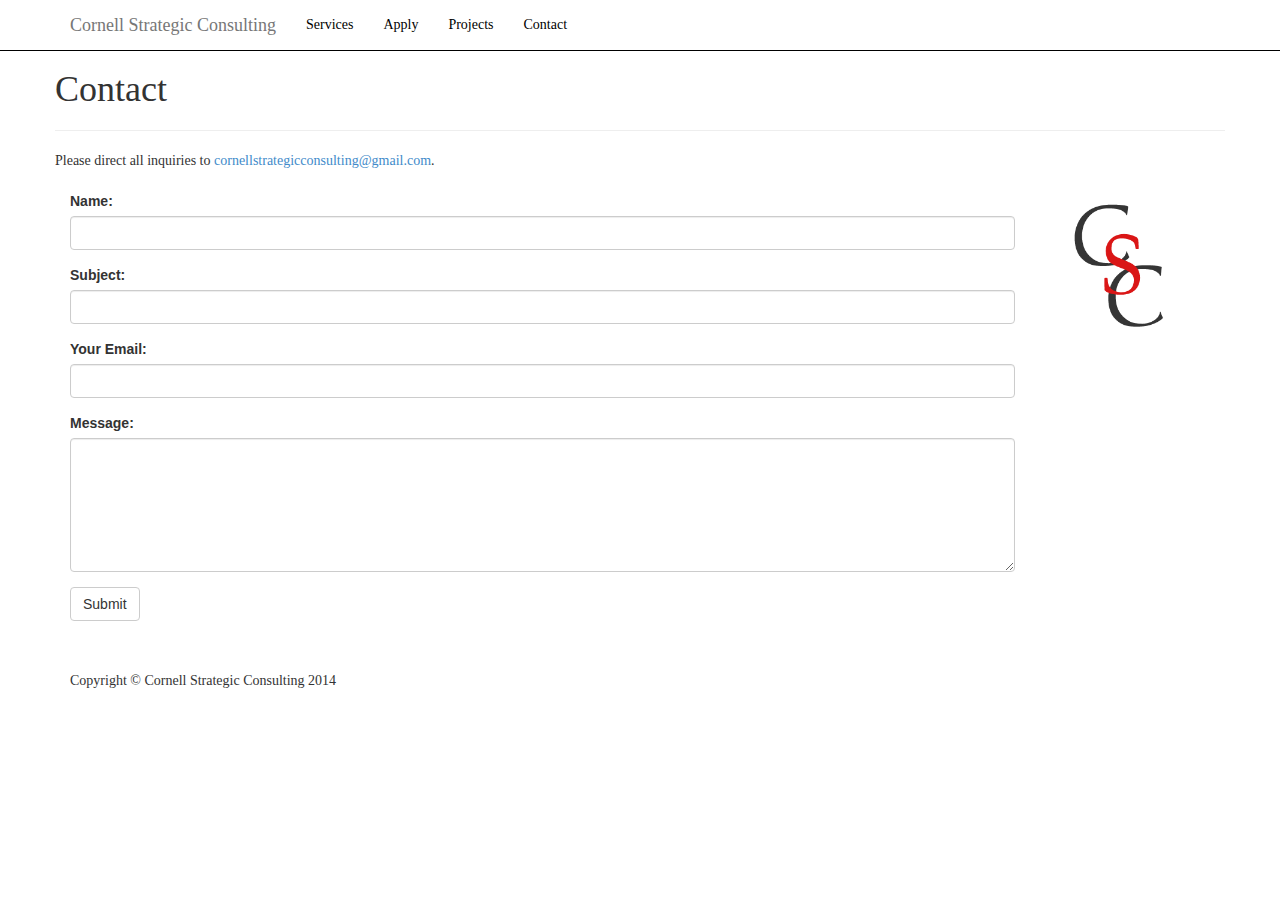
<file: archive/contact.html>
<!DOCTYPE html>
<html lang="en">

<head>

    <meta charset="utf-8">
    <meta http-equiv="X-UA-Compatible" content="IE=edge">
    <meta name="viewport" content="width=device-width, initial-scale=1">
    <meta name="description" content="">
    <meta name="author" content="">

    <title>Cornell Strategic Consulting</title>

    <!-- Bootstrap Core CSS -->
    <link href="css/bootstrap.min.css" rel="stylesheet">

    <!-- Custom CSS -->
    <link href="css/business-frontpage.css" rel="stylesheet">

    <link rel="shortcut icon" href="images/favicon.ico" type="image/x-icon">
    <link rel="icon" href="images/favicon.ico" type="image/x-icon">

    <!-- HTML5 Shim and Respond.js IE8 support of HTML5 elements and media queries -->
    <!-- WARNING: Respond.js doesn't work if you view the page via file:// -->
    <!--[if lt IE 9]>
        <script src="https://oss.maxcdn.com/libs/html5shiv/3.7.0/html5shiv.js"></script>
        <script src="https://oss.maxcdn.com/libs/respond.js/1.4.2/respond.min.js"></script>
    <![endif]-->

</head>

<body>

    <!-- Navigation -->
    <nav class="navbar navbar-inverse navbar-fixed-top" role="navigation">
        <div class="container">
            <!-- Brand and toggle get grouped for better mobile display -->
            <div class="navbar-header">
                <button type="button" class="navbar-toggle" data-toggle="collapse" data-target="#bs-example-navbar-collapse-1">
                    <span class="sr-only">Toggle navigation</span>
                    <span class="icon-bar"></span>
                    <span class="icon-bar"></span>
                    <span class="icon-bar"></span>
                </button>
                <a class="navbar-brand" href="index">
                    Cornell Strategic Consulting
                </a>
            </div>
            <!-- Collect the nav links, forms, and other content for toggling -->
            <div class="collapse navbar-collapse" id="bs-example-navbar-collapse-1">
                <ul class="nav navbar-nav">
                    <li>
                        <a href="services">Services</a>
                    </li>
                    <li>
                        <a href="apply">Apply</a>
                    </li>
                    <li>
                        <a href="projects">Projects</a>
                    </li>
                    <li>
                        <a href="contact">Contact</a>
                    </li>

                </ul>
            </div>
            <!-- /.navbar-collapse -->
        </div>
        <!-- /.container -->
    </nav>

    <!-- Page Content -->
    <div class="container">
        <div class="row">
            <h1>Contact</h1>
            <hr>
            <p>Please direct all inquiries to <a href="mailto:cornellstrategicconsulting@gmail.com"> cornellstrategicconsulting@gmail.com</a>.</p>
        </div>
        <div class="row">
            <p id="returnedMessage"></p>
        </div>
        <div class="row">
            <div class="col-md-10">
                <form id="form">
                    <div class="form-group">
                        <label for="messagename">Name:</label>
                        <input type="text" class="form-control" id="messagename">
                    </div>
                    <div class="form-group">
                        <label for="messagesubject">Subject:</label>
                        <input type="text" class="form-control" id="messagesubject">
                    </div>
                    <div class="form-group">
                        <label for="messagesender">Your Email:</label>
                        <input type="text" class="form-control" id="messagesender">
                    </div>
                    <div class="form-group">
                        <label for="messagecontent">Message:</label>
                        <textarea class="form-control" rows="6" id="messagecontent"></textarea>
                    </div>
                    <button type="submit" id="submit" class="btn btn-default">Submit</button>
                </form>
            </div>
            <div class="col-md-2">
                <img src="images/csc_short.png" id="csc_logo">
            </div>
        </div>


        <!-- Footer -->
        <footer>
            <div class="row">
                <div class="col-lg-12">
                    <p>Copyright &copy; Cornell Strategic Consulting 2014</p>
                </div>
            </div>
            <!-- /.row -->
        </footer>

    </div>
    <!-- /.container -->

    
    <script src="https://code.jquery.com/jquery-2.1.3.min.js"></script>

    <!-- Bootstrap Core JavaScript -->
    <script src="js/bootstrap.min.js"></script>

    <script>
        $(document).ready(function(){
            $("#form").submit(function(e){
                e.preventDefault();

                var name = $("#messagename").val();
                var subject = $("#messagesubject").val();
                var sender = $("#messagesender").val();
                var content = $("#messagecontent").val();
                $("#returnedMessage").empty(); //clear previous error/success message

                if (name == '' || subject == '' || sender == ''){
                    alert("Please fill out all required fields");
                }
                else{
                    $.post("contact_form.php", {
                        name1: name,
                        email1: sender,
                        subject1: subject,
                        message1: content
                    }, function(data){
                        console.log(data);
                        $("#returnedMessage").append(data);
                        if (data == "Thanks for contacting us! We'll get back to you shortly."){
                            $("#form")[0].reset();
                        }
                    });
                }

            })
        })
    </script>

</body>

</html>
</file>
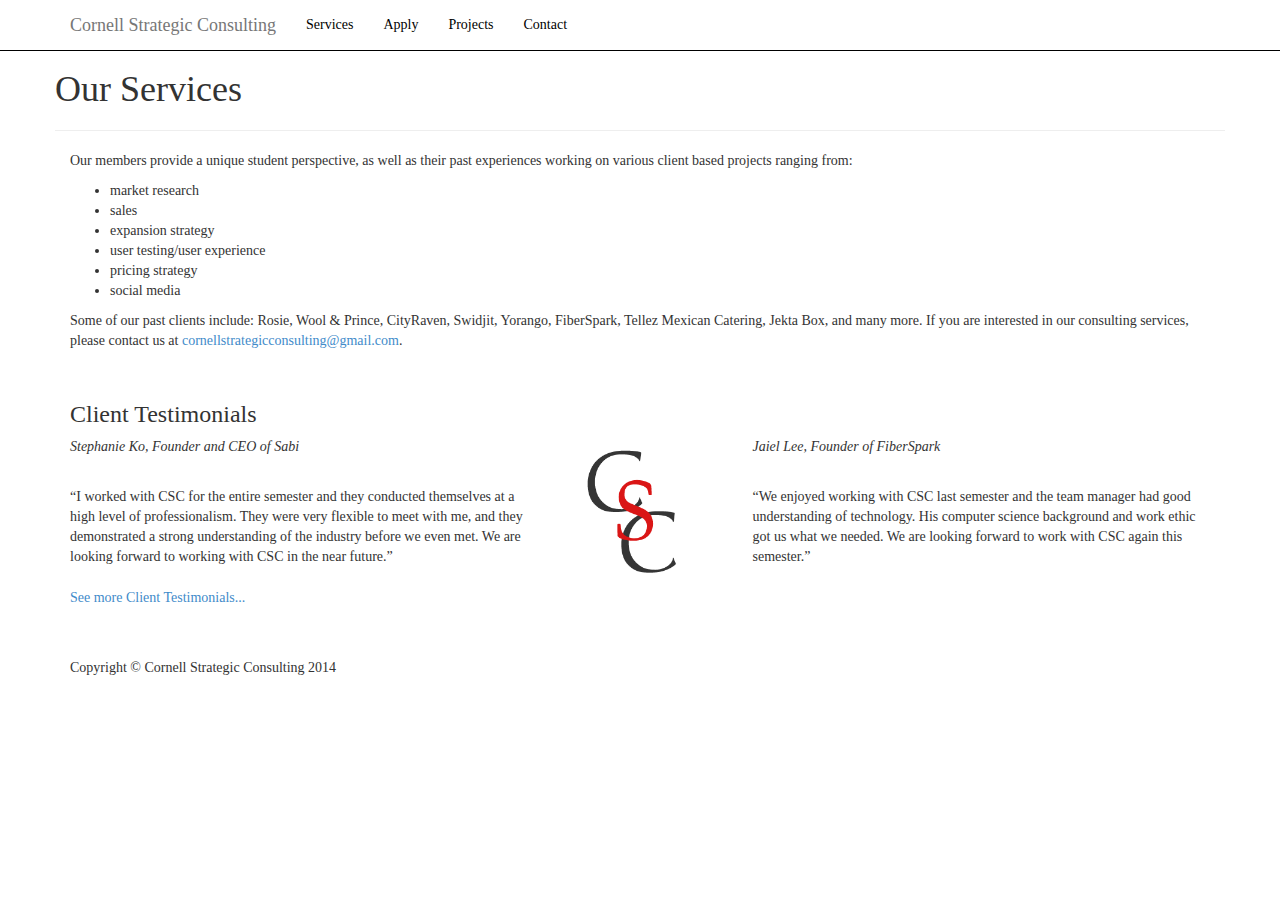
<file: archive/services.html>
<!DOCTYPE html>
<html lang="en">

<head>

    <meta charset="utf-8">
    <meta http-equiv="X-UA-Compatible" content="IE=edge">
    <meta name="viewport" content="width=device-width, initial-scale=1">
    <meta name="description" content="">
    <meta name="author" content="">

    <title>Cornell Strategic Consulting</title>

    <!-- Bootstrap Core CSS -->
    <link href="css/bootstrap.min.css" rel="stylesheet">

    <!-- Custom CSS -->
    <link href="css/business-frontpage.css" rel="stylesheet">

    <link rel="shortcut icon" href="images/favicon.ico" type="image/x-icon">
    <link rel="icon" href="images/favicon.ico" type="image/x-icon">

    <!-- HTML5 Shim and Respond.js IE8 support of HTML5 elements and media queries -->
    <!-- WARNING: Respond.js doesn't work if you view the page via file:// -->
    <!--[if lt IE 9]>
        <script src="https://oss.maxcdn.com/libs/html5shiv/3.7.0/html5shiv.js"></script>
        <script src="https://oss.maxcdn.com/libs/respond.js/1.4.2/respond.min.js"></script>
    <![endif]-->

</head>

<body>

    <!-- Navigation -->
    <nav class="navbar navbar-inverse navbar-fixed-top" role="navigation">
        <div class="container">
            <!-- Brand and toggle get grouped for better mobile display -->
            <div class="navbar-header">
                <button type="button" class="navbar-toggle" data-toggle="collapse" data-target="#bs-example-navbar-collapse-1">
                    <span class="sr-only">Toggle navigation</span>
                    <span class="icon-bar"></span>
                    <span class="icon-bar"></span>
                    <span class="icon-bar"></span>
                </button>
                <a class="navbar-brand" href="index">
                    Cornell Strategic Consulting
                </a>
            </div>
            <!-- Collect the nav links, forms, and other content for toggling -->
            <div class="collapse navbar-collapse" id="bs-example-navbar-collapse-1">
                <ul class="nav navbar-nav">
                    <li>
                        <a href="services">Services</a>
                    </li>
                    <li>
                        <a href="apply">Apply</a>
                    </li>
                    <li>
                        <a href="projects">Projects</a>
                    </li>
                    <li>
                        <a href="contact">Contact</a>
                    </li>

                </ul>
            </div>
            <!-- /.navbar-collapse -->
        </div>
        <!-- /.container -->
    </nav>

    <!-- Page Content -->
    <div class="container">
        <div class="row">
            <h1>Our Services</h1>
            <hr>
        </div>

        <p>Our members provide a unique student perspective, as well as their past experiences working on various client based projects ranging from:</p>
        <ul>
            <li>market research</li>
            <li>sales</li>
            <li>expansion strategy</li>
            <li>user testing/user experience</li>
            <li>pricing strategy</li>
            <li>social media</li>
        </ul>
        <p>Some of our past clients include: Rosie, Wool &amp; Prince, CityRaven, Swidjit, Yorango, FiberSpark, Tellez Mexican Catering, Jekta Box, and many more. If you are interested in our consulting services, please contact us at <a href="mailto:cornellstrategicconsulting@gmail.com">cornellstrategicconsulting@gmail.com</a>.</p>

        <br/>

        <h3>Client Testimonials</h1>
        <div class="row">
            <div class="col-md-5">
                <p><i>Stephanie Ko, Founder and CEO of Sabi</i></p>
                <br/>
                <p>“I worked with CSC for the entire semester and they conducted themselves at a high level of professionalism.  They were very flexible to meet with me, and they demonstrated a strong understanding of the industry before we even met.  We are looking forward to working with CSC in the near future.”</p>
            </div>
            <div class="col-md-2">
                <img src="images/csc_short.png" id="csc_logo">
            </div>
            <div class="col-md-5">
                <p><i>Jaiel Lee, Founder of FiberSpark</i></p>
                <br/>
                <p>“We enjoyed working with CSC last semester and the team manager had good understanding of technology. His computer science background and work ethic got us what we needed. We are looking forward to work with CSC again this semester.”</p>
            </div>
        </div>
        <a href="testimonials">See more Client Testimonials...</a>


        <!-- Footer -->
        <footer>
            <div class="row">
                <div class="col-lg-12">
                    <p>Copyright &copy; Cornell Strategic Consulting 2014</p>
                </div>
            </div>
            <!-- /.row -->
        </footer>

    </div>
    <!-- /.container -->

    <!-- jQuery Version 1.11.0 -->
    <script src="js/jquery-1.11.0.js"></script>

    <!-- Bootstrap Core JavaScript -->
    <script src="js/bootstrap.min.js"></script>

</body>

</html>
</file>
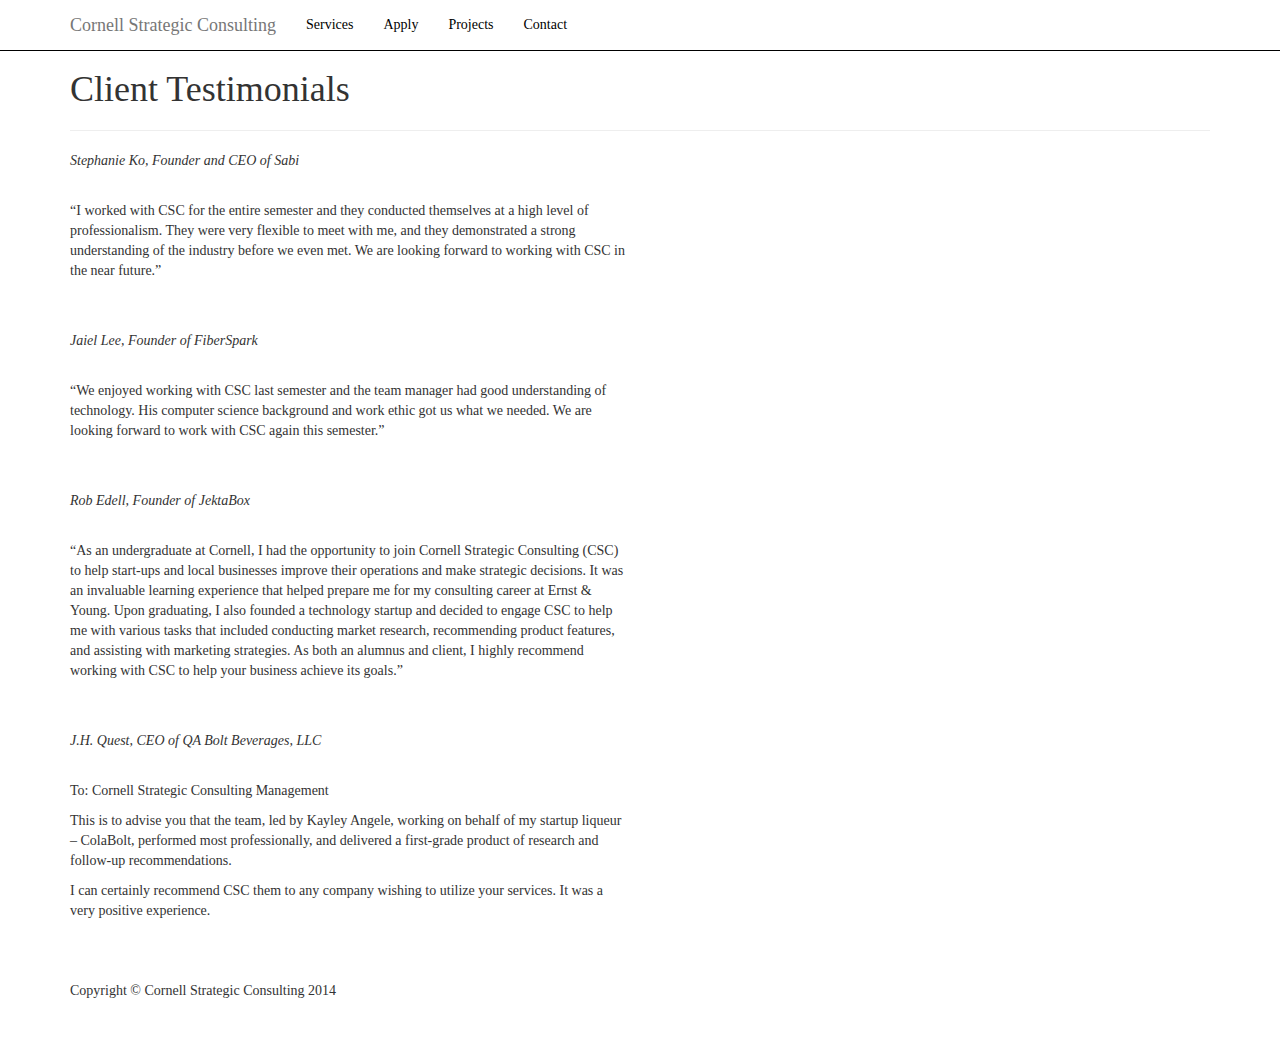
<file: archive/testimonials.html>
<!DOCTYPE html>
<html lang="en">

<head>

    <meta charset="utf-8">
    <meta http-equiv="X-UA-Compatible" content="IE=edge">
    <meta name="viewport" content="width=device-width, initial-scale=1">
    <meta name="description" content="">
    <meta name="author" content="">

    <title>Cornell Strategic Consulting</title>

    <!-- Bootstrap Core CSS -->
    <link href="css/bootstrap.min.css" rel="stylesheet">

    <!-- Custom CSS -->
    <link href="css/business-frontpage.css" rel="stylesheet">

    <link rel="shortcut icon" href="images/favicon.ico" type="image/x-icon">
    <link rel="icon" href="images/favicon.ico" type="image/x-icon">

    <!-- HTML5 Shim and Respond.js IE8 support of HTML5 elements and media queries -->
    <!-- WARNING: Respond.js doesn't work if you view the page via file:// -->
    <!--[if lt IE 9]>
        <script src="https://oss.maxcdn.com/libs/html5shiv/3.7.0/html5shiv.js"></script>
        <script src="https://oss.maxcdn.com/libs/respond.js/1.4.2/respond.min.js"></script>
    <![endif]-->

</head>

<body>

    <!-- Navigation -->
    <nav class="navbar navbar-inverse navbar-fixed-top" role="navigation">
        <div class="container">
            <!-- Brand and toggle get grouped for better mobile display -->
            <div class="navbar-header">
                <button type="button" class="navbar-toggle" data-toggle="collapse" data-target="#bs-example-navbar-collapse-1">
                    <span class="sr-only">Toggle navigation</span>
                    <span class="icon-bar"></span>
                    <span class="icon-bar"></span>
                    <span class="icon-bar"></span>
                </button>
                <a class="navbar-brand" href="index">
                    Cornell Strategic Consulting
                </a>
            </div>
            <!-- Collect the nav links, forms, and other content for toggling -->
            <div class="collapse navbar-collapse" id="bs-example-navbar-collapse-1">
                <ul class="nav navbar-nav">
                    <li>
                        <a href="services">Services</a>
                    </li>
                    <li>
                        <a href="apply">Apply</a>
                    </li>
                    <li>
                        <a href="projects">Projects</a>
                    </li>
                    <li>
                        <a href="contact">Contact</a>
                    </li>

                </ul>
            </div>
            <!-- /.navbar-collapse -->
        </div>
        <!-- /.container -->
    </nav>

    <!-- Page Content -->
    <div class="container">
    	<h1>Client Testimonials</h1>
    	<hr>
    	<div class="row">
    		<div class="col-md-6">
    			<p><i>Stephanie Ko, Founder and CEO of Sabi</i></p>
    			<br/>
    			<p>“I worked with CSC for the entire semester and they conducted themselves at a high level of professionalism.  They were very flexible to meet with me, and they demonstrated a strong understanding of the industry before we even met.  We are looking forward to working with CSC in the near future.”</p>
    		</div>
    	</div>
    	<br/>
    	<br/>
    	<div class="row">
    		<div class="col-md-6">
    			<p><i>Jaiel Lee, Founder of FiberSpark</i></p>
                <br/>
                <p>“We enjoyed working with CSC last semester and the team manager had good understanding of technology. His computer science background and work ethic got us what we needed. We are looking forward to work with CSC again this semester.”</p>
            </div>
        </div>
        <br/>
        <br/>
        <div class="row">
        	<div class="col-md-6">
        		<p><i>Rob Edell, Founder of JektaBox</i></p>
        		<br/>
        		<p>“As an undergraduate at Cornell, I had the opportunity to join Cornell Strategic Consulting (CSC) to help start-ups and local businesses improve their operations and make strategic decisions. It was an invaluable learning experience that helped prepare me for my consulting career at Ernst & Young. Upon graduating, I also founded a technology startup and decided to engage CSC to help me with various tasks that included conducting market research, recommending product features, and assisting with marketing strategies. As both an alumnus and client, I highly recommend working with CSC to help your business achieve its goals.”</p>
    		</div>
		</div>
		<br/>
		<br/>
		<div class="row">
			<div class="col-md-6">
				<p><i>J.H. Quest, CEO of QA Bolt Beverages, LLC</i></p>
				<br/>
				<p>To: Cornell Strategic Consulting Management</p>
				<p>This is to advise you that the team, led by Kayley Angele, working on behalf of my startup liqueur – ColaBolt, performed most professionally, and delivered a first-grade product of research and follow-up recommendations.</p>
				<p>I can certainly recommend CSC them to any company wishing to utilize your services.  It was a very positive experience.</p>
			</div>
		</div>


    	<!-- Footer -->
    	<footer>
    		<div class="row">
    			<div class="col-lg-12">
    				<p>Copyright &copy; Cornell Strategic Consulting 2014</p>
    			</div>
    		</div>
    		<!-- /.row -->
    	</footer>

    </div>
    <!-- /.container -->

    <!-- jQuery Version 1.11.0 -->
    <script src="js/jquery-1.11.0.js"></script>

    <!-- Bootstrap Core JavaScript -->
    <script src="js/bootstrap.min.js"></script>

</body>

</html>
</file>
<file: assets/css/style.css>
﻿
/*=============================================================
    Authour URL: www.designbootstrap.com

    http://www.designbootstrap.com/

    License: MIT

    http://opensource.org/licenses/MIT

    100% Free To use For Personal And Commercial Use.

    IN EXCHANGE JUST TELL PEOPLE ABOUT THIS WEBSITE
   
========================================================  */



/*================================
    GENERAL STYLES
==================================*/

@import url(http://fonts.googleapis.com/css?family=Roboto); /* GOOGLE FREE FONTS */

body {
    font-family: 'Roboto', sans-serif;
}

section {
    padding-top: 80px;
    padding-bottom: 120px;
}

.head-set {
    padding-top: 20px;
    padding-bottom: 20px;
}

.pad-bottom {
    padding-bottom: 60px;
}
/*================================
    NAVBAR STYLES
==================================*/
.navbar-default {
    background-color: #d73a3a; /* cornell red */
    border-color: transparent;
    color: #fff;
}

    .navbar-default .navbar-nav > li > a, .navbar-default .navbar-nav > li > a:hover {
        color: #fff;
    }

.navbar-brand {
    padding:0px;
}
.navbar-brand img{
    max-height:40px;
    padding-top: 5px
}
.navbar-default .navbar-toggle .icon-bar {
    background-color:#fff;
}

.navbar img{
    max-height: 20px;
}
/*================================
    HOME SECTION STYLES
==================================*/

/*STYLE OF BACKGROUND IMAGE*/
#home {
    background: url(../img/csc_long.jpg) no-repeat center/60%; /*Full Width background image*/;
    padding-top: 50px;
    background-position: 20vw 1vh;
    /*
    -webkit-background-size: cover;
    background-size: cover;
    -moz-background-size: cover;*/
    min-height: 600px;
}


/*CLASS TO FORMAT TEXT*/
.p-cls {
    padding-top: 30px;
    padding-bottom: 40px;
}

/*GLYPHICON SIZE*/
.glyphicon{
    font-size: 5em;
}

/*======================================
    PARALLAX LIKE / STATS SECTION STYLES
=========================================*/

.parallax-like {
    background: url(../img/stats.jpg) no-repeat center center; /* DEFINE IMAGE PATH CAREFULLY*/
    padding: 0;
    -webkit-background-size: cover;
    background-size: cover;
    color: #fff;
    background-attachment: fixed;
}

    .parallax-like .overlay {
        min-height: 200px;
        background: #d73a3a;
        font-size: 40px;
        padding-bottom: 60px;
        padding-top: 60px;
    }

/*================================
    PORTFOLIO / WORK SECTION STYLES
==================================*/
.portfolio-item img:hover { /* POSTFOLIO IMAGE BIG ON HOVER */
    cursor: pointer;
    -webkit-transform: scale(1.1, 1.1);
    -ms-transform: scale(1.1, 1.1);
    transform: scale(1.1, 1.1);
    transition-duration: 0.3s;
    -webkit-transition-duration: 0.3s; /* Safari */
    z-index: 1;
}

#clientlogos{
    width:100%;
    text-align:center;
}
#clientlogos .logo-wrapper{
    width:310px;
    height:100px;
    line-height: 100px;
    text-align:center;
    display: inline-block;
    vertical-align: middle;
    padding:10px;
}
.logo-wrapper img{
    max-height: 100px;
    max-width: 310px;
    vertical-align: middle;
}

#works ul li{
    list-style-type:none;
}

#client_testimonials img{
    width: 150px;
    vertical-align: middle;
}

/*================================
    ANALYST APPLICATION SECTION
==================================*/
#analyst-app {
    color: #fff;
    text-align: center;
}

#analyst-app .overlay {
    background-color: rgba(0, 0, 0, 0.85);
    min-height: 300px;
    color: #fff;
}

#analyst-app h1 {
    padding-top: 80px;
    font-size: 50px;
    font-weight: 900;
    padding-bottom: 30px;
}

#expandheader{
    cursor:pointer;
}
#expandcontent{
    display:none;
}

/*================================
    CLIENTS SECTION STYLES
==================================*/
#clients {
    background-color:#f4f4f4;
    padding-bottom:50px;
    padding-top:50px;
    text-align:center;
}
    #clients img {
        opacity:0.5;
        cursor:pointer;
    }
        #clients img:hover {
            opacity:1;
        }


/*================================
    BIOS SECTION STYLES
================================*/



/*================================
    FOOTER SECTION STYLES
==================================*/

footer {
    padding: 20px;
    font-size: 15px;
    text-align: center;
    font-weight: 900;
    background-color: #d73a3a;
    color: #fff;
}

    footer a, footer a:hover {
        color: #fff;
        text-decoration: none;
    }
</file>
<file: archive/css/business-frontpage.css>
/*!
 * Start Bootstrap - Business Frontpage HTML Template (http://startbootstrap.com)
 * Code licensed under the Apache License v2.0.
 * For details, see http://www.apache.org/licenses/LICENSE-2.0.
 */

body {
    padding-top: 50px; /* Required padding for .navbar-fixed-top. Remove if using .navbar-static-top. Change if height of navigation changes. */
}

/* Header Image Background - Change the URL below to your image path (example: ../images/background.jpg) */

h1, h2, h3, h4, h5, h6{
    font-family: "Georgia" !important;
}
p, a, li{
    font-family: "Verdana" !important;
}
.navbar-brand{
    font-family: "Georgia" !important;
}



#business-header {
    height: 300px;
    background: url('../images/csc_long.jpg') no-repeat;
    /*CSC red is rgb(213,0,13) aka D5000D*/
    
    -webkit-background-size: contain;
    -moz-background-size: contain;
    background-size: contain;
    background-position:center;
    -o-background-size: contain;
}

.navbar-inverse{
    background-color:white;
    border-color:black;
}

.navbar .nav > li > a {
    color:black;
}
.navbar .nav > li > a:hover, .navbar-brand:hover{
    color:#ddd !important;
}

.social{
    vertical-align:middle;
    width:50px;
}

#csc_logo{
    width:150px;
    height:auto;
}

/* Customize the text color and shadow color and to optimize text legibility. */

.tagline {
    text-shadow: 0 0 10px #000;
    color: #fff;
}

.img-center {
    margin: 0 auto;
}

footer {
    margin: 50px 0;
}
</file>
